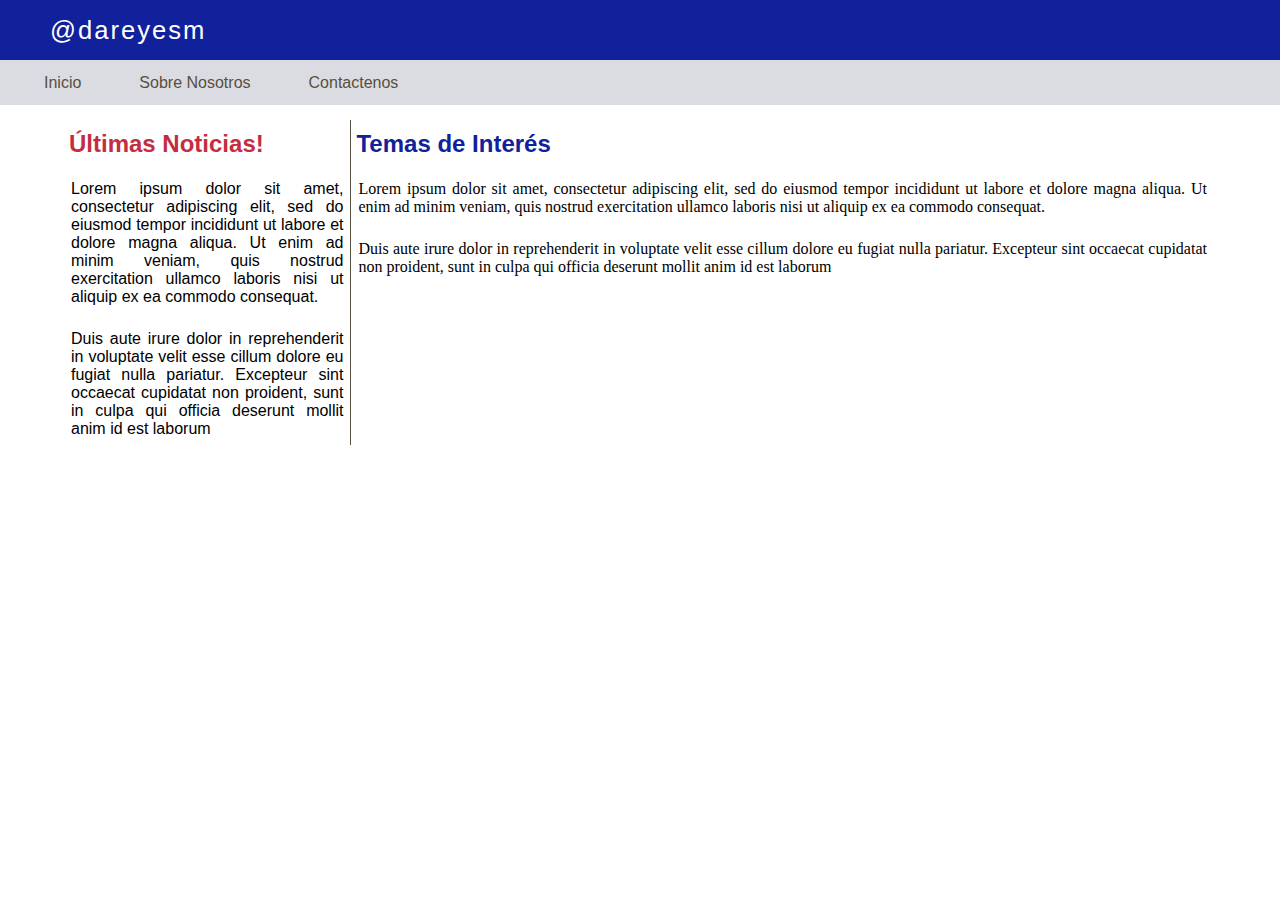
<file: index.html>
<!DOCTYPE html>
<html lang="es">
    <head>
        <title>TODO supply a title</title>
        <meta charset="UTF-8">
        <link rel="stylesheet" href="css/estilos.css" />
        <link rel="stylesheet" href="css/forms.css" />
        
        <script src="js/jquery-1.11.2.min.js"></script>
        <script>
            $(document).on('ready', function(){
                $('#submit').click(function(){
                    var nombre = $('#nombre').val();
                    var mail = $('#mail').val();
                    var mensaje = $('#mensaje').val();
                    var expresa = /^[a-zA-Z0-9_\.\-]+@[a-zA-Z0-9\-]+\.[a-zA-Z0-9\-\.]+$/;
                    
                    if(nombre == ''){
                        $('#errorN').fadeIn();
                        return false;
                    }else{
                        if(mail == '' || !expresa.test(mail)){
                            $('#errorN').fadeOut();
                            $('#errorC').fadeIn();
                            return false;
                        }else{
                            $('#errorC').fadeOut();
                            if(!$('input[name="gender"]').is(':checked')){
                                $('#errorG').fadeIn();
                                return false;
                            }else{
                                if(mensaje == ''){
                                    $('#errorG').fadeOut();
                                    $('#errorM').fadeIn();
                                    return false;
                                }else{
                                    $('#errorM').fadeOut();
                                }
                            }
                        }
                    }    
                });
            });
        </script>
        
        <script type="text/javascript">
            function desplegar(_valor){
                document.getElementById("bgventana").style.visibility=_valor;
            }
        </script>
    </head>
    <body>
        <header><h1>@dareyesm</h1></header>
        <nav>
            <ul>
                <li><a href="index.html">Inicio</a></li>
                <li><a href="aboutus.html">Sobre Nosotros</a></li>
                <li><a href="javascript:desplegar('visible');">Contactenos</a></li>
            </ul>
        </nav>
        <div id="wrapper">
            <div id="bgventana">
                <div id="ventana">
                    <div id="Mod_close">
                        <a href="javascript:desplegar('hidden');">Cerrar</a>
                    </div>
                    <div id="wrapper-form">
                        <form action="contact.php" method="post">
                            <div id="errorN" class="error">Error</div>
                            <label>Nombre:</label>
                            <input type="text" id="nombre" name="nombre" /><br>
                            <div id="errorC" class="error">Error</div>
                            <label>Correo Electrónico:</label>
                            <input type="text" id="mail" name="mail" /><br>
                            <label>Género:</label>
                            <div id="errorG" class="error">Error</div>
                            <input type="radio" id="male" name="gender" value="male"><div class="title">Hombre</div>
                            <input type="radio" id="female" name="gender" value="female"><div class="title">Mujer</div>
                            <div id="errorM" class="error">Error</div>
                            <label>Escribe tu mensaje:</label>
                            <textarea name="mensaje" id="mensaje"></textarea>
                            <div class="space"></div>
                            <input id="submit" type="submit" value="ENVIAR" />
                        </form>
                    </div>
                </div>
            </div>
            <div id="left">
                <h2>Últimas Noticias!</h2>
                <div class="space"></div>
                <p>Lorem ipsum dolor sit amet, consectetur adipiscing elit, 
                    sed do eiusmod tempor incididunt ut labore et dolore magna 
                    aliqua. Ut enim ad minim veniam, quis nostrud exercitation 
                    ullamco laboris nisi ut aliquip ex ea commodo consequat.</p> 
                <div class="space"></div>
                <p>Duis aute irure dolor in reprehenderit in voluptate velit 
                    esse cillum dolore eu fugiat nulla pariatur. Excepteur 
                    sint occaecat cupidatat non proident, sunt in culpa qui 
                    officia deserunt mollit anim id est laborum</p>
            </div>
            <div id="right">
                <h2>Temas de Interés</h2>
                <div class="space"></div>
                <p>Lorem ipsum dolor sit amet, consectetur adipiscing elit, 
                    sed do eiusmod tempor incididunt ut labore et dolore magna 
                    aliqua. Ut enim ad minim veniam, quis nostrud exercitation 
                    ullamco laboris nisi ut aliquip ex ea commodo consequat.</p> 
                <div class="space"></div>
                <p>Duis aute irure dolor in reprehenderit in voluptate velit 
                    esse cillum dolore eu fugiat nulla pariatur. Excepteur 
                    sint occaecat cupidatat non proident, sunt in culpa qui 
                    officia deserunt mollit anim id est laborum</p>
            </div>
        </div>
    </body>
</html>
</file>
<file: css/estilos.css>
*{
    margin: 0px;
    padding: 0px;
}

header{
    background: #11219B;
    color: #FFFFFF;
    width: 100%;
    height: 60px;
    line-height: 60px;
}

header h1{
    font-family: Helvetica;
    font-size: 1.6em;
    margin-left: 50px;
    font-weight: lighter;
    letter-spacing: 2px;
}

nav{
    background-color: #DBDCE1;
    width: 100%;
    overflow: hidden;
    height: 45px;
    line-height: 45px;
}

nav ul{
    
}

nav ul li{
    float: left;
    margin-left: 30px;
    list-style: none;
}

nav ul li a{
    font-family: helvetica;
    padding: 14px;
    color: #574F3F;
    text-decoration: none;
}

nav ul li a:hover{
    background: #D3DCE3;
    padding: 14px;
    color: #000;
    text-decoration: none;
}

#wrapper{
    width: 90%;
    margin: 0 auto;
    border-top-left-radius: 20px;
    border-top-right-radius: 20px;
    padding: 15px;
    overflow: hidden;
}

#left{
    clear: both;
    float: left;
    width: 24%;
    padding: 5px;
    font-family: Helvetica;
    border-right: solid #574f3f 1px;
}

#left h2{
    color: #C42D3F;
    margin-top: 5px;
}

.space{
    height: 20px;
}

#left p{
    padding: 2px;
    text-align: justify;
}

#right{
    float: left;
    width: 74%;
    padding: 5px;
}

#right h2{
    margin-top: 5px;
    color: #11219B;
    font-family: Helvetica;
}

#right p{
    padding: 2px;
    text-align: justify;
}

#bgventana{
    position: fixed;
    background: rgba(0,0,0,0.7);
    width: 100%;
    height: 100%;
    top: 0px;
    left: 0px;
    z-index: 1;
    visibility: hidden;
}

#ventana{
    position: absolute;
    background-color: #D3DCE3;
    border: solid #FFF 10px;
    width: 500px;
    height: 400px;
    top: 50%;
    left: 50%;
    margin-top: -200px;
    margin-left: -250px;
}
</file>
<file: css/forms.css>
#Mod_close{
    position: absolute;
    margin-left: 437px;
    margin-top: 10px;
    background-color: #11219B;
    
}

#Mod_close a{
    color: #DBDCE1;
    text-decoration: none;
    font-family: Helvetica;
    padding: 8px;
    background-color: #11219B;
}

#Mod_close a:hover{
    background-color: #C42D3F;
    padding: 8px;
    color: #000;
}

#wrapper-form{
    margin: 0 auto;
    width: 250px;
}

#wrapper-form label{
    display: block;
    width: 200px;
    padding: 3px;
    font-family: Verdana;
}

#wrapper-form input{
    width: 200px;
    height: 15px;
    border-radius: 10px;
    padding: 5px;
    font-family: verdana;
    color: #11219B;
    font-weight: bolder;
}


#wrapper-form #submit{
    width: 100px;
    height: 30px;
    border-radius: 0px;
    border-color: #11219B;
    background-color: #11219B;
    color: #FFFFFF;
    font-weight: lighter;
    font-family: Verdana;
}

#wrapper-form #submit:hover{
    background-color: #C42D3F;
    border-color: #C42D3F;
}

.title{
    position: absolute;
    margin-top: -16px;
    font-size: 0.9em;
    margin-left: 20px;
}

#wrapper-form textarea{
    border-radius: 10px;
    border-color: #fff;
    padding: 5px;
    font-family: verdana;
    color: #11219B;
    font-weight: bolder;
    width: 200px;
    height: 125px;
}

#errorN{
    position: absolute;
    background: #C42D3F;
    padding: 6px;
    border-radius: 10px;
    width: 50px;
    color: #FFFFFF;
    margin-left: -65px;
    margin-top: 25px;
}

#errorC{
    position: absolute;
    background: #C42D3F;
    padding: 6px;
    border-radius: 10px;
    width: 50px;
    color: #FFFFFF;
    margin-left: -65px;
    margin-top: 25px;
}

#errorG{
    position: absolute;
    background: #C42D3F;
    padding: 6px;
    border-radius: 10px;
    width: 50px;
    color: #FFFFFF;
    margin-left: -65px;
    margin-top: 3px;
}

#errorM{
    position: absolute;
    background: #C42D3F;
    padding: 6px;
    border-radius: 10px;
    width: 50px;
    color: #FFFFFF;
    margin-left: -65px;
    margin-top: 25px;
}

.error{
    display: none;
}
</file>
